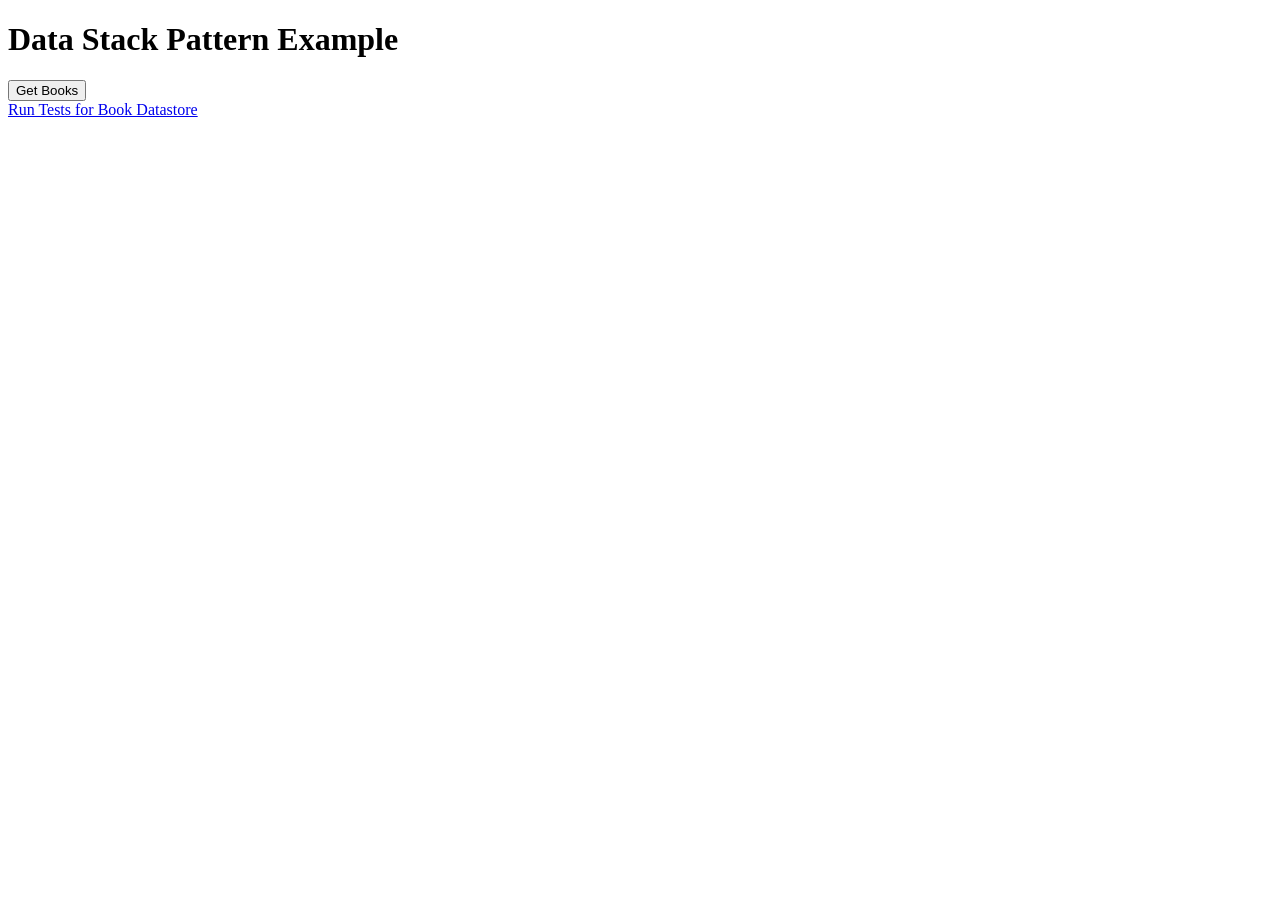
<file: index.html>
<!DOCTYPE html>
<html lang="en">
<!-- this is a stub for testing the data stack -->
<head>
  <meta charset="UTF-8">
  <meta name="viewport" content="width=device-width, initial-scale=1.0">
  <meta http-equiv="X-UA-Compatible" content="ie=edge">
  <title>Data Stack Example</title>
</head>

<body>
  <h1>Data Stack Pattern Example</h1>
  <h2><?php date(); ?></h2>
  <form action="business/getBooks.php">
    <input type="submit" name="" value="Get Books">
  </form>

  <a href="Test/testBookSelect.php">Run Tests for Book Datastore</a>

  <!-- <form action="business/getBooks.php">
    <input type="submit" name="" value="Get Books">
  </form> -->
</body>

</html>
<!-- Deploys to http://steverobinett.com/php/php-data-stack/ -->
</file>
